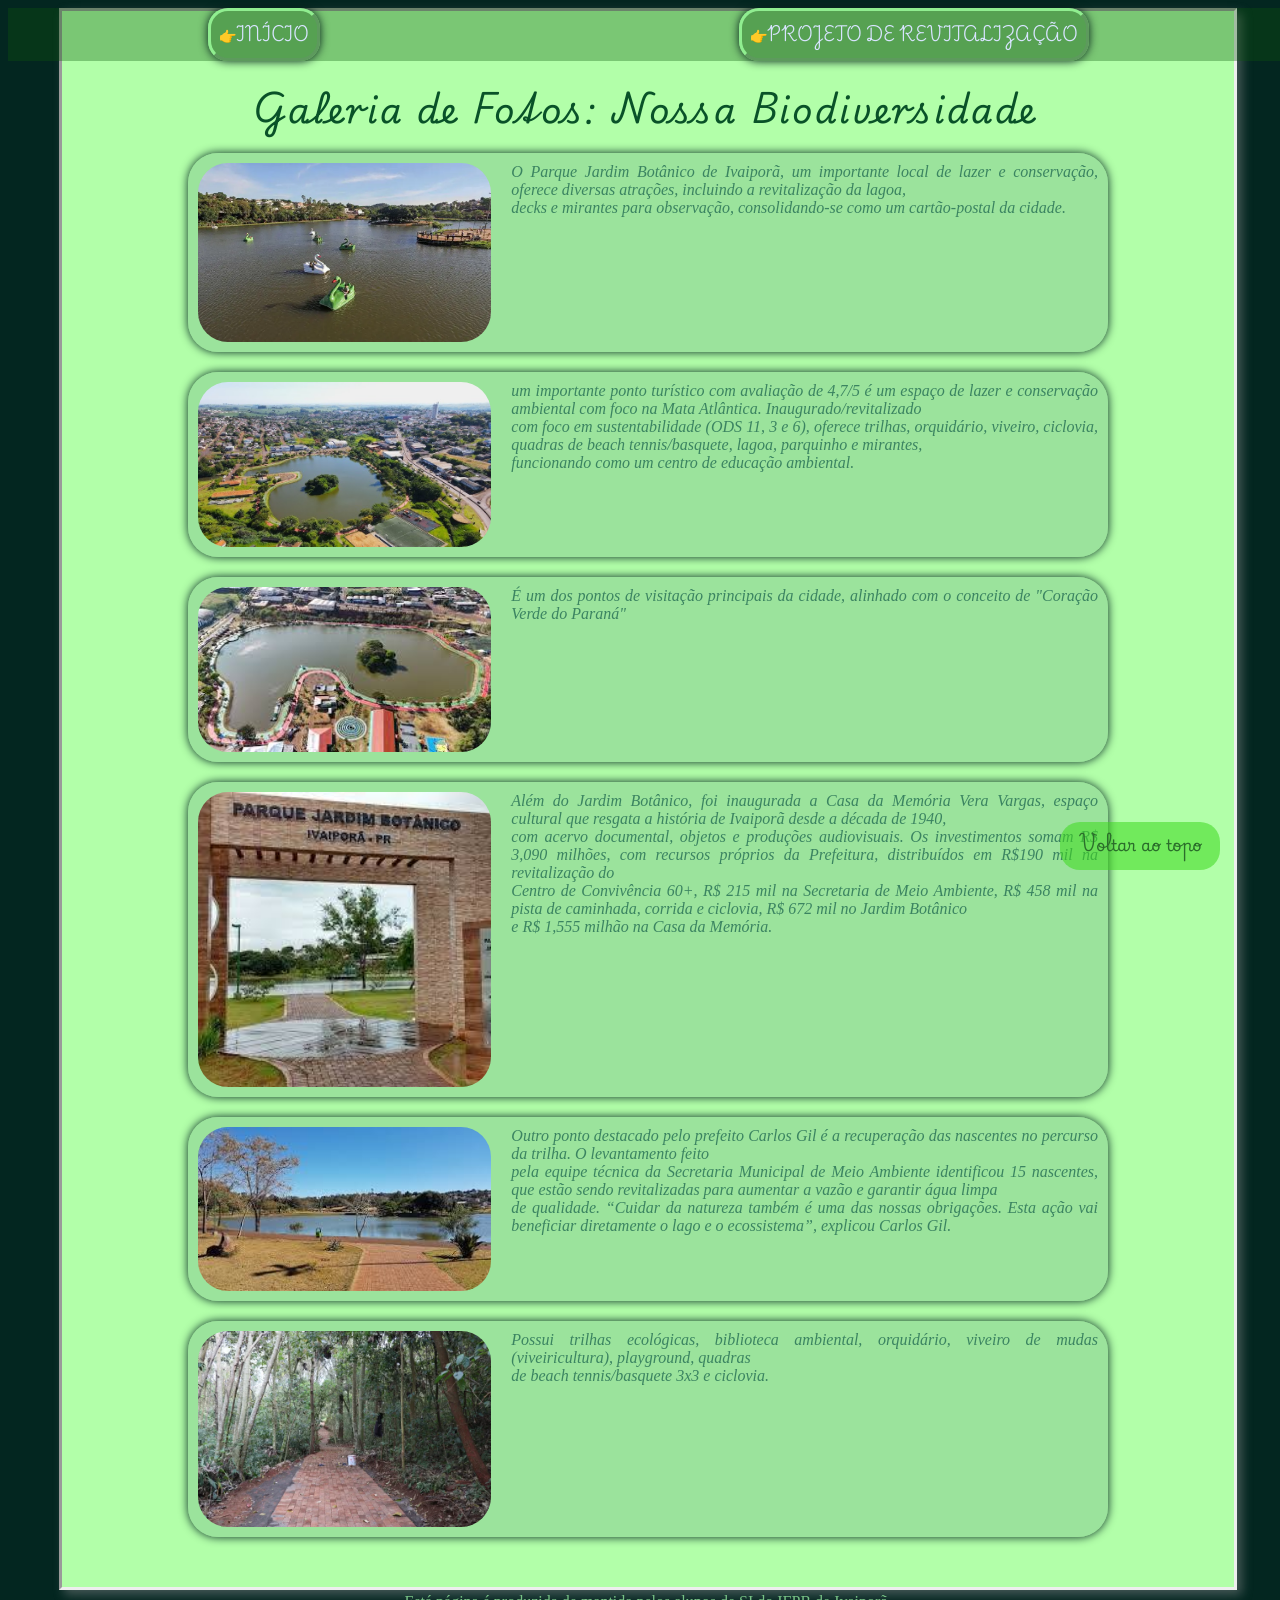
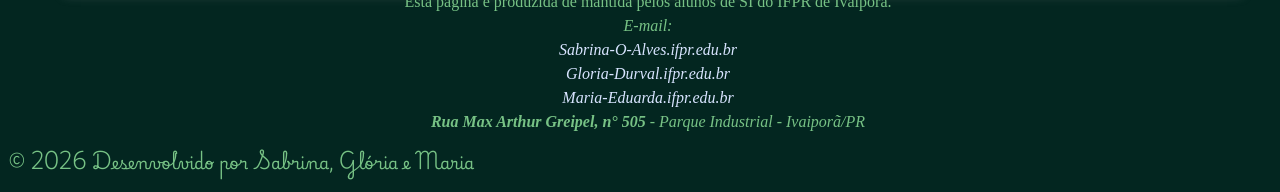
<file: galeria.html>
<!doctype html>
<html lang="pt-br">
    <head>
        <meta charset="utf-8">
          <link rel="icon" href="imagens/favicon.png" type="image/png">
          <link  rel="stylesheet" href="style.css" type="text/css">
           <link rel="preconnect" href="https://fonts.googleapis.com">
<link rel="preconnect" href="https://fonts.gstatic.com" crossorigin>
<link href="https://fonts.googleapis.com/css2?family=Playwrite+BR:wght@100..400&family=Playwrite+DE+SAS:wght@100..400&display=swap" rel="stylesheet">
          <title>galeria</title>
    </head>
    <body>
      <div class="container">
          <nav>
             <menu class="naveg">
                 <li><a class="navegacao" href="index.html">Início</a></li>
                 <li><a class="navegacao" href="revitalizacao.html">Projeto de Revitalização</a></li> 
             </menu>
          </nav>

          <main>
            <section>
      <h1 id="topo">Galeria de Fotos: Nossa Biodiversidade</h1>
      <div class="card-foto">
      <figure>
      <img class="img" src="img1.jpg" alt="imagem sobre o jardim botanico 1" width="400" height="200" title="imagem sobre o jardim botanico 1">
      <figcaption>O Parque Jardim Botânico de Ivaiporã, um importante local de lazer e conservação, oferece diversas atrações, incluindo a revitalização da lagoa,<br>
         decks e mirantes para observação, consolidando-se como um cartão-postal da cidade. </figcaption>
      </figure>
      </div>
      <div class="card-foto">
      <figure>
      <img class="img" src="img2.jpg" alt="imagem sobre o jardim botanico 2" width="400" height="200" title="imagem sobre o jardim botanico 2">
      <figcaption>um importante ponto turístico com avaliação de 4,7/5 é um espaço de lazer e conservação ambiental com foco na Mata Atlântica. Inaugurado/revitalizado<br>
         com foco em sustentabilidade (ODS 11, 3 e 6), oferece trilhas, orquidário, viveiro, ciclovia, quadras de beach tennis/basquete, lagoa, parquinho e mirantes,<br>
          funcionando como um centro de educação ambiental. </figcaption>
      </figure>
      </div>
      <div class="card-foto">
      <figure>
      <img class="img" src="img3.jpg" alt="imagem sobre o jardim botanico 3" width="400" height="200" title="imagem sobre o jardim botanico 3">
      <figcaption>É um dos pontos de visitação principais da cidade, alinhado com o conceito de "Coração Verde do Paraná" </figcaption>
      </figure>
      </div>
      <div class="card-foto"> 
      <figure>
     <img class="img" src="img4.jpg" alt="imagem sobre o jardim botanico 4" width="400" height="200" title="imagem sobre o jardim botanico 4">
      <figcaption>Além do Jardim Botânico, foi inaugurada a <span class="local">Casa da Memória Vera Vargas</span>, espaço cultural que resgata a história de Ivaiporã 
         desde a década de 1940,<br> com acervo documental, objetos e produções audiovisuais. Os investimentos somam R$ 3,090 milhões, com recursos próprios da Prefeitura,
          distribuídos em R$190 mil na revitalização do<br> Centro de Convivência 60+, R$ 215 mil na Secretaria de Meio Ambiente, R$ 458 mil na pista de caminhada, corrida e ciclovia,
           R$ 672 mil no Jardim Botânico <br>e R$ 1,555 milhão na Casa da Memória. </figcaption>
      </figure>
      </div>
      <div class="card-foto" >
      <figure>
      <img class="img" src="img5.jpg" alt="imagem sobre o jardim botanico 5" width="400" height="200" title="imagem sobre o jardim botanico 5">
      <figcaption>Outro ponto destacado pelo prefeito <span class="pessoa"><i>Carlos Gil</i></span> é a recuperação das nascentes no percurso da trilha. O levantamento feito <br>
         pela equipe técnica da Secretaria Municipal de Meio Ambiente identificou 15 nascentes, que estão sendo revitalizadas para aumentar a vazão e garantir água limpa<br>
          de qualidade. <q>Cuidar da natureza também é uma das nossas obrigações. Esta ação vai beneficiar diretamente o lago e o ecossistema</q>, explicou <span class="pessoa"><i>Carlos Gil</i></span>. </figcaption>
      </figure>
      </div>
      <div class="card-foto">
      <figure>
      <img class="img" src="img6.jpg" alt="imagem sobre o jardim botanico 6" width="400" height="200" title="imagem sobre o jardim botanico 6">
      <figcaption>Possui trilhas ecológicas, biblioteca ambiental, orquidário, viveiro de mudas (<span class="cientifico">viveiricultura</span>), playground, quadras<br>
          de beach tennis/basquete 3x3 e ciclovia. </figcaption>
      </figure>
        <p id="cima"><a href="#topo">Voltar ao topo</a></p>
      </div>
      </section>
      </main>
             <footer>
             Está página é produzida de mantida pelos alunos de SI do IFPR de Ivaiporã.
             <div class="contato">
            <address>
                E-mail:
                <br>
                <a id="nomes" href="mailto:20261IVA10030005@estudantes.ifpr.edu.br ">Sabrina-O-Alves.ifpr.edu.br</a> <br>
                <a id="nomes" href="mailto:20261iva10030008@estudantes.ifpr.edu.br ">Gloria-Durval.ifpr.edu.br</a> <br>
                <a id="nomes"href="mailto:20261iva10030003@estudantes.ifpr.edu.br ">Maria-Eduarda.ifpr.edu.br</a> <br>
                <b>Rua Max Arthur Greipel, n° 505</b> - Parque Industrial - Ivaiporã/PR
            </address>
            </div>

             <div class="creditos">
               <p>&copy; 2026 Desenvolvido por Sabrina, Glória e Maria</p>
            </div>

        </footer>
      </div>
      
    </body>
</html>
</file>
<file: style.css>
/* index.html */
body{
    background-color: rgb(3, 38, 32) ;
    color: rgb(59, 132, 97);
    width: 100%;
    height: 100%;
    
}
.container{
    display: flex;
    align-content: center;
    flex-direction: column;
}
header{
    background-image: url(imagens/girassol.jpg);
    background-color: rgba(255,255,255,0.5);
    background-blend-mode: lighten;
    background-size: cover;
    background-position: 0 800px;
   
}
nav{
    text-transform: uppercase ;
}
.navegacao{
    color: rgb(216, 228, 255);
    display: inline-block;
    padding: 8px;
    border-color:lightgreen;
    border-style: outset;
    border-radius: 20px;
    background-color: rgba(13, 89, 13, 0.332);
    font-size: 14px;
    box-shadow: 0 0 10px rgb(1, 29, 23);
    transition: 0.4s;
}
.navegacao:hover{
    background-color: rgba(255, 255, 255, 0.2);
}
.destaque-atividade::before,.navegacao::before{
    content: " 👉";
}
.navegacao:active{
    border-style: inset;
    box-shadow: 0 0 1px rgb(1, 29, 23);
}
menu.naveg {
    background-color: rgba(13, 89, 13, 0.332);
    position: fixed;
    width: 100%;
    display: flex;
    justify-content: space-around;
    gap: 20px;
    margin: 0;
    padding: 0;
}
main{
    background-color: rgb(178, 255, 169);
    box-shadow: 5px 5px 10px rgba(154, 152, 155, 0.431);
    border-style: inset;
    width: 90%;
    height:98%;
    padding: 10px;
    margin: 0 auto;

}
a{
    text-decoration:none;
}
h1{
    width: 100%;
    max-width: 98%;
    font-size: 35px;
    color:rgb(9, 82, 40);
    text-align: center;
    letter-spacing:2px;
}
h2{
    font-size: 22px;
    letter-spacing:2px;
}
h3{
    font-size: 18px;
    letter-spacing:2px;

}
article{
    text-decoration: underline;
    text-align: center;
    
}
#parque{
    border-radius: 20px;   
    float: left;
    margin-right: 20px;
    margin-top: 20px;
    width: 100%;
    max-width: 500px;
    box-shadow: 0 0 12px rgb(3, 38, 32);
    transition: 0.4s;   
}
#parque:hover{
    transform: scale(1.1);
}
.p1{
    text-align: center;
}
h1,h2,h3{
    font-family: "Playwrite DE SAS", cursive;
    font-optical-sizing: auto;
    font-style: normal;
    margin-bottom: 8px;
    padding: 8px;
}
p {
    color: rgb(119, 194, 133);
    font-weight: bold;
    line-height: 1.5;
    text-align:justify;
    margin-bottom: 10px;
}
p,li{
    font-family: "Playwrite BR", cursive;
}
section, article, aside{
    padding:20px;
}
menu{
    list-style: none;
}
table,th, td{
    border: 3px solid rgba(0, 0, 0, 0.62);
    padding: 5px;
    border-collapse:collapse ;
}
table{
    box-shadow: 0 0 10px rgb(1, 29, 23);
}
.x{
    list-style-type:"❌";
}
#viajeparana:link{
    font-style:italic;
    color: rgba(107, 172, 185, 0.733);
     
}
#viajeparana:visited{
    font-style:italic;
    color: hotpink;
}
#glr{
    color:coral
}
#glr:hover{
    color: hotpink;
}
 fieldset{
    border-style: dashed;
    padding: 20px;
    border-color: rgba(0, 0, 0, 0.62);
}
input, textarea{
    padding: 10px;
    margin-bottom: 20px;
    
}button{
    border-radius: 20px;
    color: rgb(0, 0, 0);
    display: inline-block;
    padding: 5px;
    border-color:rgb(3, 56, 3);
    border-radius: 20px;
    background-color: rgba(32, 116, 32, 0.46);
    transition: 0.1s;
}
button:active{
    box-shadow: 0 0 10px rgb(12, 105, 105);
}
footer{
    
    text-align: center;
    color: rgb(119, 194, 133);
    line-height: 1.5;
    
}
#nomes{
    color: rgb(216, 228, 255);
}
.creditos{
    text-align: center;
}
label{
    display: inline;
    margin-left: 5px;
}
#nome{
outline: none;
border: 1px solid green;
color: green;
border-radius: 10px;
transition: 0.3s;
}
#nome:focus{
border: 1px solid rgba(10, 112, 87, 0.959);
box-shadow: 0 0 15px rgba(65, 138, 119, 0.959);

}
#email{
outline: none;
border-radius: 5px;
border: 2px solid rgba(10, 112, 87, 0.959);
transition: 0.1s;
}
#email:active{
box-shadow:  0 0 15px rgba(65, 138, 119, 0.959);
}
#assunto{
outline: none;
border-radius: 6px;
border: 1px solid black;
transition: 0.1s;
}
#assunto:focus{
box-shadow:  0 0 10px rgba(65, 138, 119, 0.959);
}
#mensagem{
outline: none;
border-radius: 5px;
border: 1px solid rgb(192, 95, 192);
transition: 0.4s;
}
#mensagem:hover{
box-shadow:0 0 10px rgba(55, 13, 122, 0.959);
}




/* Revitalizacao.html */
.tudo{
    display: grid;
    gap:3px ;
    grid-template-columns: 50% 50%;
    grid-template-rows: 100% 100%;
}
#jardi{
    
    margin: 0 auto;
    width: 100%;
    max-width: 400px;
    max-height: 200px;
    background-color: rgb(32, 133, 94);
    display: block;
    border-radius: 30px;
    box-shadow: 0 5px 15px rgba(0, 0, 0, 0.62);
    transition: 0.5s;
    flex-shrink: 1;
}
#jardi:hover{
    background-color: transparent;

}
video{
    border-radius: 20px;
    width: 100%;
    max-width: 390px ;

}
.frase{
    font-size: small;
    max-width:35% ;
    width: 100%;
    padding: 1px;
    margin-top:5%;
    text-align:justify;
    float:right;
    text-decoration:underline;
    font-style: italic;
}
.parte-2{
    background-color: rgb(178, 255, 169);
    box-shadow: 5px 5px 10px rgba(154, 152, 155, 0.431);
    border-style: inset;
    width: 90%;
    height: 98%;
    padding: 10px;
    margin: 0 auto;
}
.ob{
    list-style-type: circle;
}
.re{
    float:right;
    border-radius: 20px;
    box-shadow: 5px 5px 10px gray;
    transition: 0.5s;
}
.re:hover{
transform: scale(1.1);
box-shadow: none;
}
#cima{
    display: inline-block;
    height: 28px;
    width: 140px;
    padding: 10px;
    text-align: center;
    background-color: rgba(63, 218, 32, 0.562);
    border-radius: 20px;
    position: fixed;
    bottom: 20px;
    right: 20px;
    transition: 0.5s;
    margin-right: 40px;
}
#cima a:link{
    color: rgb(43, 110, 43);
}
#cima a:visited{
    color: rgb(43, 110, 43);
}
#cima:active{
    transform: scale(0.8);
}
#cima:hover{
    cursor: pointer;
    box-shadow: 0 0 15px rgba(255, 217, 0, 0.829);
    background-color: rgba(179, 255, 0, 0.856);
}
#idade{
    border: 2px solid rgb(192, 95, 192);
    border-radius: 5px;
    transition: 0.4s;
 }
#idade:focus{
    box-shadow:0 0 10px rgba(55, 13, 122, 0.959);
}
#inf{
    outline: none;
    border: 1px solid rgb(95, 192, 179);
    border-radius: 5px;
    transition: 0.4s;
}
#inf:focus{
    box-shadow: 0 0 12px rgb(41, 83, 180);
}



/* Galeria.html */
figure{
    background-color: rgba(139, 208, 148, 0.584);
    border-radius: 30px;
    padding: 10px;
    display: grid;
    grid-template-columns: 1fr 2fr;
    max-width: 900px;
    margin: 0 auto;
    gap: 20px;
    box-shadow: 0 0 10px rgb(3, 38, 32);
    transition: 0.4s;
}
figure:hover{
    box-shadow: 0 0 10px rgb(3, 38, 32);
    transform: scale(1.1);
}
img{
    width: 100%;
    max-width: 400px;
    height: auto; 
}
.img{
    margin-right: 20px;
    border-radius: 30px;
    transition: 0.4s;
}
.img:hover{
    transform: skew(20deg);
}
figcaption{ 
    font-size:medium;
    text-align:justify;
    font-style: italic;
}
.card-foto{
    margin-bottom: 20px;
}
</file>
